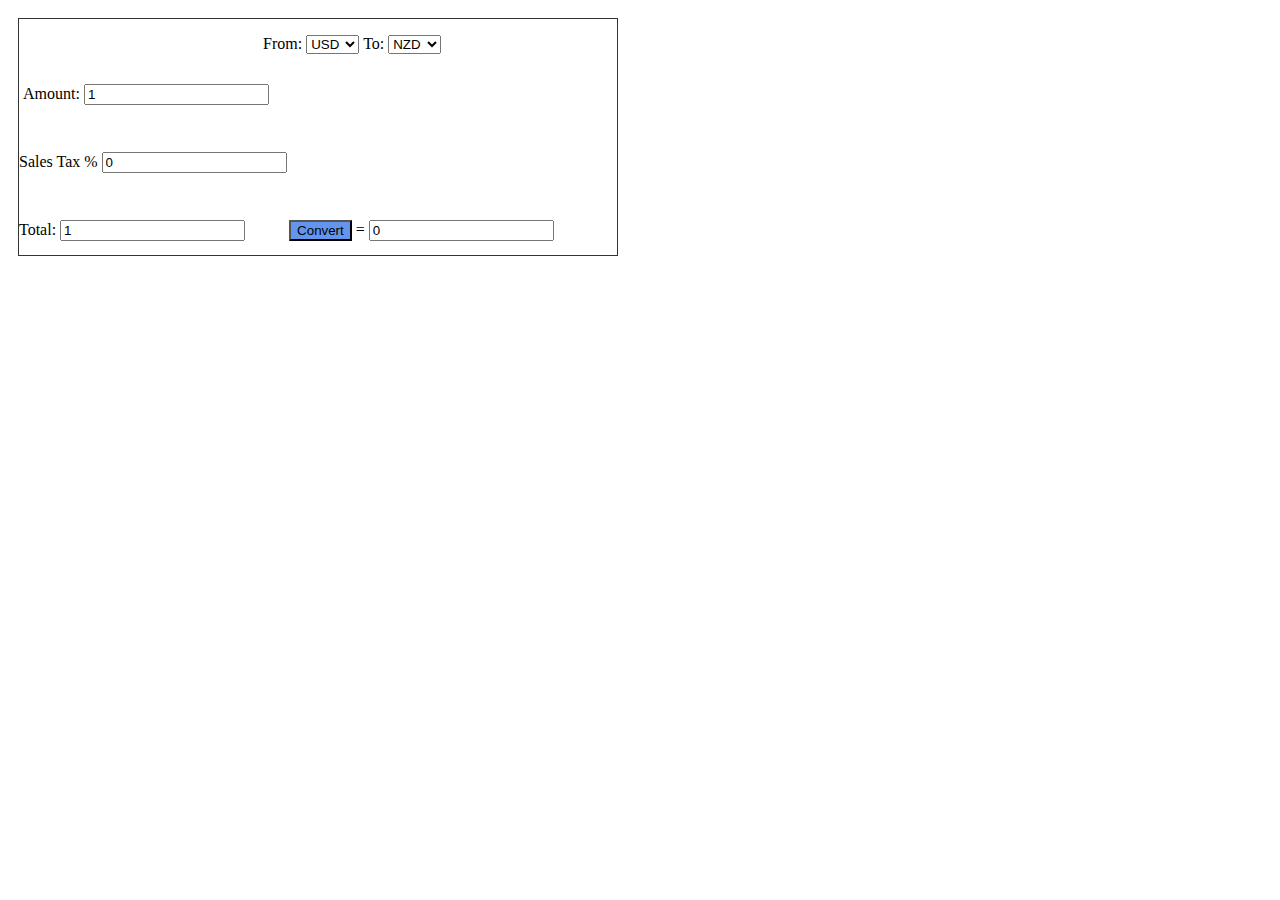
<file: Year 1/I111 Web Fundamentals/website/index.html>
<html>
<head>
    <!--Link html to the css and js code-->
    <script src="run.js"></script>
    <link rel="stylesheet" href="looks.css">
</head>
<body>
    <!--grid layout-->
    <div class="grid-container">
        <div class="grid-item">
            <!--to select the from country $-->
            <div class="container">
                <div class="currency">
                    &nbsp;&nbsp;&nbsp;&nbsp;&nbsp;&nbsp;&nbsp;&nbsp;&nbsp;&nbsp;&nbsp;&nbsp;&nbsp;&nbsp;&nbsp;&nbsp;&nbsp;&nbsp;&nbsp;&nbsp;&nbsp;&nbsp;&nbsp;&nbsp;&nbsp;&nbsp;&nbsp;&nbsp;&nbsp;&nbsp;&nbsp;&nbsp;&nbsp;&nbsp;&nbsp;&nbsp;&nbsp;&nbsp;&nbsp;&nbsp;&nbsp;&nbsp;&nbsp;&nbsp;&nbsp;&nbsp;&nbsp;&nbsp;&nbsp;&nbsp;&nbsp;&nbsp;&nbsp;&nbsp;&nbsp;&nbsp;&nbsp;&nbsp;&nbsp;&nbsp;
                    <p id="p4">From:</p>
                    <select id="from_currency">
                        <option value="AED">AED</option>
                        <option value="ARS">ARS</option>
                        <option value="AUD">AUD</option>
                        <option value="BGN">BGN</option>
                        <option value="BRL">BRL</option>
                        <option value="BSD">BSD</option>
                        <option value="CAD">CAD</option>
                        <option value="CHF">CHF</option>
                        <option value="CLP">CLP</option>
                        <option value="CNY">CNY</option>
                        <option value="COP">COP</option>
                        <option value="CZK">CZK</option>
                        <option value="DKK">DKK</option>
                        <option value="DOP">DOP</option>
                        <option value="EGP">EGP</option>
                        <option value="EUR">EUR</option>
                        <option value="FJD">FJD</option>
                        <option value="GBP">GBP</option>
                        <option value="GTQ">GTQ</option>
                        <option value="HKD">HKD</option>
                        <option value="HRK">HRK</option>
                        <option value="HUF">HUF</option>
                        <option value="IDR">IDR</option>
                        <option value="ILS">ILS</option>
                        <option value="INR">INR</option>
                        <option value="ISK">ISK</option>
                        <option value="JPY">JPY</option>
                        <option value="KRW">KRW</option>
                        <option value="KZT">KZT</option>
                        <option value="MXN">MXN</option>
                        <option value="MYR">MYR</option>
                        <option value="NOK">NOK</option>
                        <option value="NZD">NZD</option>
                        <option value="PAB">PAB</option>
                        <option value="PEN">PEN</option>
                        <option value="PHP">PHP</option>
                        <option value="PKR">PKR</option>
                        <option value="PLN">PLN</option>
                        <option value="PYG">PYG</option>
                        <option value="RON">RON</option>
                        <option value="RUB">RUB</option>
                        <option value="SAR">SAR</option>
                        <option value="SEK">SEK</option>
                        <option value="SGD">SGD</option>
                        <option value="THB">THB</option>
                        <option value="TRY">TRY</option>
                        <option value="TWD">TWD</option>
                        <option value="UAH">UAH</option>
                        <option value="USD" selected>USD</option>
                        <option value="UYU">UYU</option>
                        <option value="VND">VND</option>
                        <option value="ZAR">ZAR</option>
                    </select>
                </div>
                <p id="p5">To:</p>
                <!--to select the to country $-->
                <div class="currency">
                    <select id="to_currency">
                        <option value="AED">AED</option>
                        <option value="ARS">ARS</option>
                        <option value="AUD">AUD</option>
                        <option value="BGN">BGN</option>
                        <option value="BRL">BRL</option>
                        <option value="BSD">BSD</option>
                        <option value="CAD">CAD</option>
                        <option value="CHF">CHF</option>
                        <option value="CLP">CLP</option>
                        <option value="CNY">CNY</option>
                        <option value="COP">COP</option>
                        <option value="CZK">CZK</option>
                        <option value="DKK">DKK</option>
                        <option value="DOP">DOP</option>
                        <option value="EGP">EGP</option>
                        <option value="EUR">EUR</option>
                        <option value="FJD">FJD</option>
                        <option value="GBP">GBP</option>
                        <option value="GTQ">GTQ</option>
                        <option value="HKD">HKD</option>
                        <option value="HRK">HRK</option>
                        <option value="HUF">HUF</option>
                        <option value="IDR">IDR</option>
                        <option value="ILS">ILS</option>
                        <option value="INR">INR</option>
                        <option value="ISK">ISK</option>
                        <option value="JPY">JPY</option>
                        <option value="KRW">KRW</option>
                        <option value="KZT">KZT</option>
                        <option value="MXN">MXN</option>
                        <option value="MYR">MYR</option>
                        <option value="NOK">NOK</option>
                        <option value="NZD" selected>NZD</option>
                        <option value="PAB">PAB</option>
                        <option value="PEN">PEN</option>
                        <option value="PHP">PHP</option>
                        <option value="PKR">PKR</option>
                        <option value="PLN">PLN</option>
                        <option value="PYG">PYG</option>
                        <option value="RON">RON</option>
                        <option value="RUB">RUB</option>
                        <option value="SAR">SAR</option>
                        <option value="SEK">SEK</option>
                        <option value="SGD">SGD</option>
                        <option value="THB">THB</option>
                        <option value="TRY">TRY</option>
                        <option value="TWD">TWD</option>
                        <option value="UAH">UAH</option>
                        <option value="USD">USD</option>
                        <option value="UYU">UYU</option>
                        <option value="VND">VND</option>
                        <option value="ZAR">ZAR</option>
                    </select>
                </div>
            </div>
            <div class="rate" id="rate"></div>
             <!--for the amount you want to put tax on or just convert-->
            <p id="p1">Amount:</p>
            <input id="TextBox1" type="text" placeholder="0" value=1>
            <br /> <br />
             <!--for the tax you want to add-->
            <p id="p2">Sales Tax %</p>
            <input id="TextBox2" type="text" placeholder="0" value=0>
            <br /> <br />
             <!--from the total after tax been added-->
            <p id="p3">Total:</p>
            <input id="TextBox3" type="text" placeholder="0" value=1>
            &nbsp;&nbsp;&nbsp;&nbsp;&nbsp;&nbsp;&nbsp;&nbsp;&nbsp;
             <!--button to run all js function-->
            <input type="button" id="Convert" value="Convert" onclick="run()">
            <p id="p6">=</p>
            <input id="TextBox4" type="text" placeholder="0" value=0>
        </div>
    </div>
</body>
</html>
</file>
<file: Year 1/I111 Web Fundamentals/website/looks.css>
/*grid layout eg size and colour*/
.grid-container {
    display: grid;
    grid-template-columns: 600px;
    background-color: white;
    padding: 10px;
}
/*grid border*/
.grid-item {
    border: 1px solid rgba(0, 0, 0, 0.8);
}

/*all below are item inside grid and how that will be placed in the grid*/
#p1 {
    text-align: left;
    display: inline-block;
}

#p2 {
    text-align: left;
    display: inline-block;
}

#p3 {
    text-align: left;
    display: inline-block;
}

#p6 {
    display: inline-block;
}

#Convert {
    background-color: cornflowerblue;
}


.currency {
    display: inline-block;
}

#p4 {
    display: inline-block;
}

#p5 {
    display: inline-block;
}

#rate {
    display: inline-block;
}
</file>
